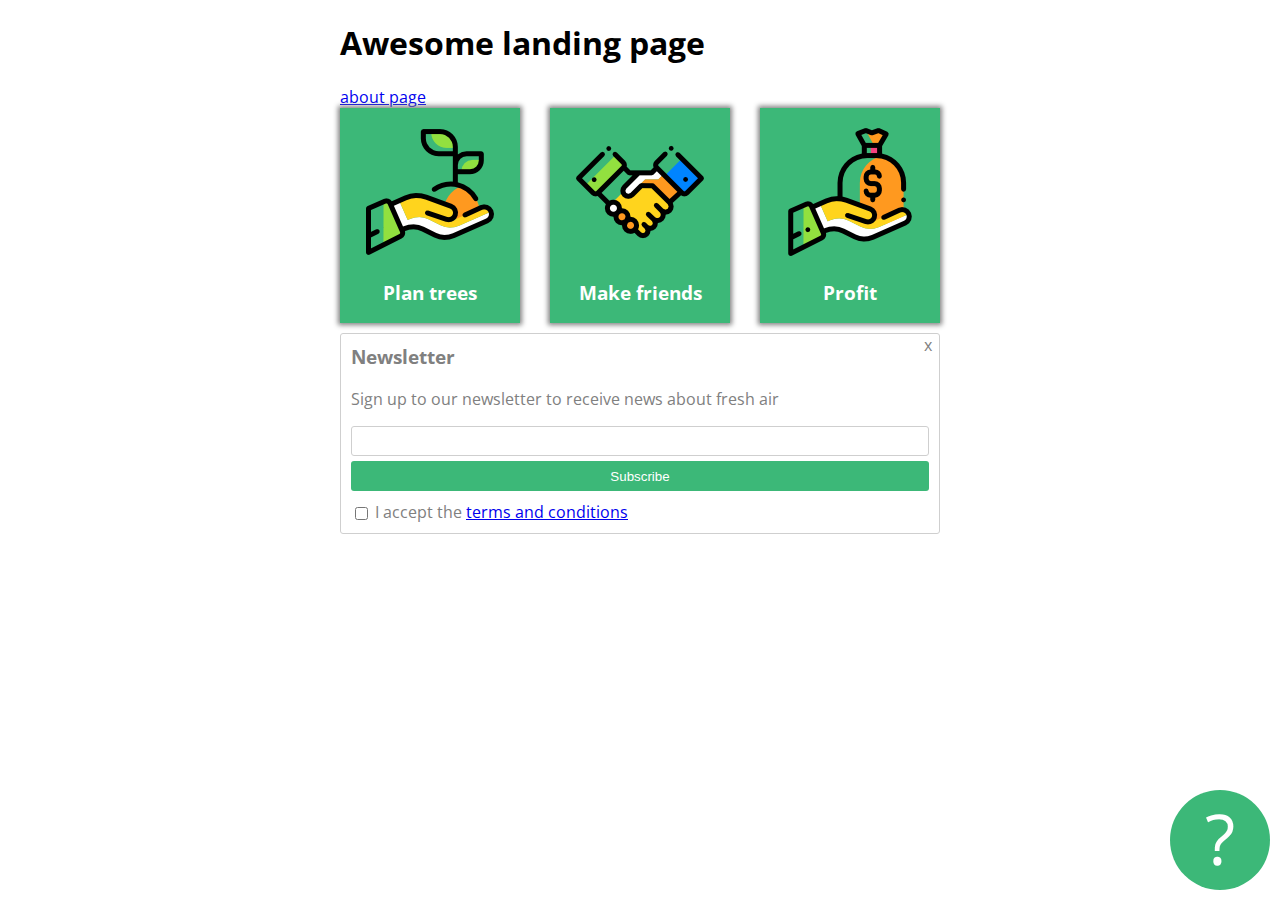
<file: index.html>
<!DOCTYPE html>
<html lang="en" >
<head>
  <meta charset="UTF-8">
  <title>CodePen - A Pen by  Ráďa Musil</title>
  <link href="https://fonts.googleapis.com/css2?family=Open+Sans&display=swap" rel="stylesheet">
  <link rel="stylesheet" href="./style.css">

</head>
<body>
<!-- partial:index.partial.html -->
<div class="container">
 <h1>Awesome landing page</h1>
 <a href="about.html">about page</a>
 <div class="cardholder">
  <div class="card">
    <img src="tree.png" alt="">
    <h3>Plan trees</h3>
  </div>
  <div class="card">
    <img src="deal.png" alt="">
    <h3>Make friends</h3>
  </div>
  <div class="card">
    <img src="money.png" alt="">
    <h3>Profit</h3>
  </div>
   </div>
  <div class="newsletter_box">
    <h3>Newsletter</h3>
    <p>Sign up to our newsletter to receive news about fresh air</p>
    <form>
      <input type="text" id="email">
      <button type="submit">Subscribe</button>
      <input id="terms" type="checkbox">
      <Label for="terms">
        I accept the <a href="htttp:example.com">terms and conditions</a>
      </Label>
    </form>
    <div class="closex">x</div>
    
  </div>
  <div class="questioncircle">?</div>
</div>
<!-- partial -->
  
</body>
</html>
</file>
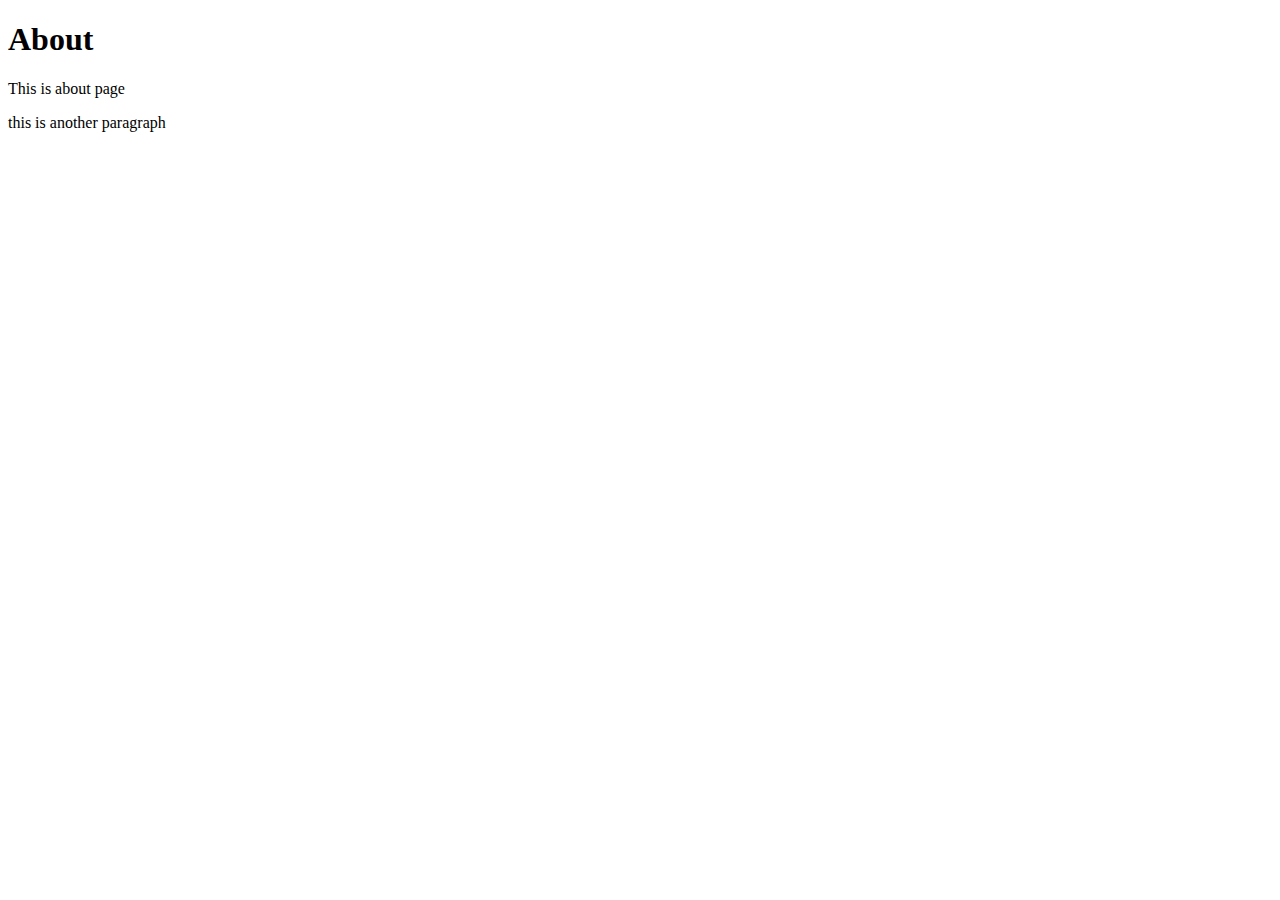
<file: about.html>
<!DOCTYPE html>
<html lang="en">
<head>
    <meta charset="UTF-8">
    <meta name="viewport" content="width=device-width, initial-scale=1.0">
    <title>Document</title>
</head>
<body>
    <h1>About</h1>
    <p>This is about page</p>
    <p>this is another paragraph</p>
</body>
</html>
</file>
<file: style.css>
.container {
  width: 600px;
  font-family: 'Open Sans', sans-serif;
  margin-left: auto;
  margin-right: auto;
  
}
#email {
  display: block;
  width: 100%;
  height: 30px;
  padding: 3px;
  border: solid thin #cfcfcf;
  border-radius: 3px;
  box-sizing: border-box;
}
button {
  display:block;
  width: 100%;
  color: white;
  background: #3cb878;
  border: none;
  height: 30px;
  border-radius: 3px;
  margin-top: 5px;
  margin-bottom: 10px;
}
.newsletter_box {
  color: grey;
  border: solid thin #cfcfcf;
  border-radius: 3px;
  padding: 10px;
  position: relative;
  margin-top: 10px;
}
.newsletter_box h3 {
  margin-top: 0px;
}
#terms {
  position: relative;
  top: 2px;
}
.closex {
  position: absolute;
  top: 0px;
  right: 7px;
  
  cursor: pointer;
}
.questioncircle {
  width: 100px;
  height: 100px;
  border-radius: 50%;
  background: #3cb878;
  
  color: white;
  text-align: center;
  font-size: 70px;
  
  position: fixed;
  bottom: 10px;
  right: 10px;
  
}
.card {
  width: 180px;
  background: #3cb878;
  text-align: center;
  color: white;
  padding-top: 20px;
  paddig-bottom: 5px;
  box-shadow: 0px 0px 5px 2px grey;
}
.cardholder {
  display: flex;
  justify-content: space-between ;
  margin-botton: 20px;
  flex-wrap: wrap;
}
</file>
